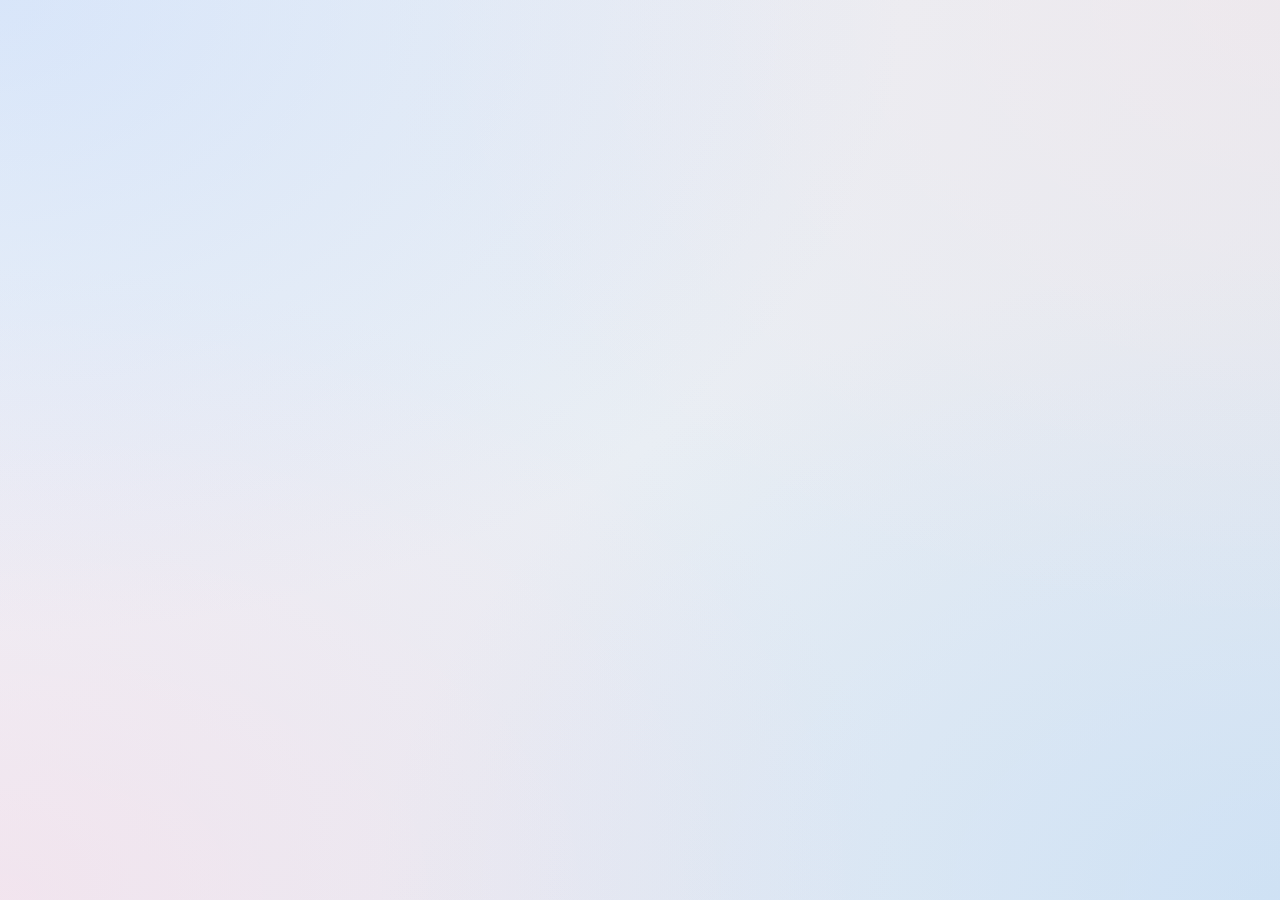
<file: examples/agent/a2ui_agent/samples/client/lit/shell/index.html>
<!DOCTYPE html>
<!--
 Copyright 2025 Google LLC

 Licensed under the Apache License, Version 2.0 (the "License");
 you may not use this file except in compliance with the License.
 You may obtain a copy of the License at

      https://www.apache.org/licenses/LICENSE-2.0

 Unless required by applicable law or agreed to in writing, software
 distributed under the License is distributed on an "AS IS" BASIS,
 WITHOUT WARRANTIES OR CONDITIONS OF ANY KIND, either express or implied.
 See the License for the specific language governing permissions and
 limitations under the License.
-->

<html lang="en">
  <head>
    <meta charset="UTF-8" />
    <meta name="viewport" content="width=device-width, initial-scale=1.0" />
    <title>Loading...</title>

    <link
      rel="stylesheet"
      href="https://fonts.googleapis.com/css2?family=Material+Symbols+Outlined:opsz,wght,FILL,GRAD@20..48,100..700,0..1,-50..200&icon_names=account_circle,add,arrow_back,arrow_drop_down,arrow_forward,attach_file,calendar_today,call,camera,check,check_circle,close,communication,content_copy,dark_mode,delete,download,draw,edit,error,event,favorite,favorite_off,folder,help,home,info,light_mode,location_on,lock,lock_open,mail,menu,mobile_layout,more_horiz,more_vert,notifications,notifications_off,payment,pen_size_1,person,phone,photo,print,progress_activity,rectangle,refresh,search,send,settings,share,shopping_cart,star,star_half,star_off,upload,visibility,visibility_off,warning"
    />
    <link
      href="https://fonts.googleapis.com/css2?family=Outfit:wght@100..900&display=swap"
      rel="stylesheet"
    />

    <style>
      :root {
        --n-100: #ffffff;
        --n-99: #fcfcfc;
        --n-98: #f9f9f9;
        --n-95: #f1f1f1;
        --n-90: #e2e2e2;
        --n-80: #c6c6c6;
        --n-70: #ababab;
        --n-60: #919191;
        --n-50: #777777;
        --n-40: #5e5e5e;
        --n-35: #525252;
        --n-30: #474747;
        --n-25: #3b3b3b;
        --n-20: #303030;
        --n-15: #262626;
        --n-10: #1b1b1b;
        --n-5: #111111;
        --n-0: #000000;

        --p-100: #ffffff;
        --p-99: #fffbff;
        --p-98: #fcf8ff;
        --p-95: #f2efff;
        --p-90: #e1e0ff;
        --p-80: #c0c1ff;
        --p-70: #a0a3ff;
        --p-60: #8487ea;
        --p-50: #6a6dcd;
        --p-40: #5154b3;
        --p-35: #4447a6;
        --p-30: #383b99;
        --p-25: #2c2e8d;
        --p-20: #202182;
        --p-15: #131178;
        --p-10: #06006c;
        --p-5: #03004d;
        --p-0: #000000;

        --s-100: #ffffff;
        --s-99: #fffbff;
        --s-98: #fcf8ff;
        --s-95: #f2efff;
        --s-90: #e2e0f9;
        --s-80: #c6c4dd;
        --s-70: #aaa9c1;
        --s-60: #8f8fa5;
        --s-50: #75758b;
        --s-40: #5d5c72;
        --s-35: #515165;
        --s-30: #454559;
        --s-25: #393a4d;
        --s-20: #2e2f42;
        --s-15: #242437;
        --s-10: #191a2c;
        --s-5: #0f0f21;
        --s-0: #000000;

        --t-100: #ffffff;
        --t-99: #fffbff;
        --t-98: #fff8f9;
        --t-95: #ffecf4;
        --t-90: #ffd8ec;
        --t-80: #e9b9d3;
        --t-70: #cc9eb8;
        --t-60: #af849d;
        --t-50: #946b83;
        --t-40: #79536a;
        --t-35: #6c475d;
        --t-30: #5f3c51;
        --t-25: #523146;
        --t-20: #46263a;
        --t-15: #3a1b2f;
        --t-10: #2e1125;
        --t-5: #22071a;
        --t-0: #000000;

        --nv-100: #ffffff;
        --nv-99: #fffbff;
        --nv-98: #fcf8ff;
        --nv-95: #f2effa;
        --nv-90: #e4e1ec;
        --nv-80: #c8c5d0;
        --nv-70: #acaab4;
        --nv-60: #918f9a;
        --nv-50: #777680;
        --nv-40: #5e5d67;
        --nv-35: #52515b;
        --nv-30: #46464f;
        --nv-25: #3b3b43;
        --nv-20: #303038;
        --nv-15: #25252d;
        --nv-10: #1b1b23;
        --nv-5: #101018;
        --nv-0: #000000;

        --e-100: #ffffff;
        --e-99: #fffbff;
        --e-98: #fff8f7;
        --e-95: #ffedea;
        --e-90: #ffdad6;
        --e-80: #ffb4ab;
        --e-70: #ff897d;
        --e-60: #ff5449;
        --e-50: #de3730;
        --e-40: #ba1a1a;
        --e-35: #a80710;
        --e-30: #93000a;
        --e-25: #7e0007;
        --e-20: #690005;
        --e-15: #540003;
        --e-10: #410002;
        --e-5: #2d0001;
        --e-0: #000000;

        --primary: #137fec;
        --text-color: #fff;
        --background: light-dark(#f6f7f8, #101922);
        --border-color: oklch(
          from var(--background-light) l c h / calc(alpha * 0.15)
        );
        --elevated-background-light: oklch(
          from var(--background-light) l c h / calc(alpha * 0.05)
        );
        --bb-grid-size: 4px;
        --bb-grid-size-2: calc(var(--bb-grid-size) * 2);
        --bb-grid-size-3: calc(var(--bb-grid-size) * 3);
        --bb-grid-size-4: calc(var(--bb-grid-size) * 4);
        --bb-grid-size-5: calc(var(--bb-grid-size) * 5);
        --bb-grid-size-6: calc(var(--bb-grid-size) * 6);
        --bb-grid-size-7: calc(var(--bb-grid-size) * 7);
        --bb-grid-size-8: calc(var(--bb-grid-size) * 8);
        --bb-grid-size-9: calc(var(--bb-grid-size) * 9);
        --bb-grid-size-10: calc(var(--bb-grid-size) * 10);
        --bb-grid-size-11: calc(var(--bb-grid-size) * 11);
        --bb-grid-size-12: calc(var(--bb-grid-size) * 12);
        --bb-grid-size-13: calc(var(--bb-grid-size) * 13);
        --bb-grid-size-14: calc(var(--bb-grid-size) * 14);
        --bb-grid-size-15: calc(var(--bb-grid-size) * 15);
        --bb-grid-size-16: calc(var(--bb-grid-size) * 16);

        --background: radial-gradient(
            at 0% 0%,
            light-dark(rgba(161, 196, 253, 0.3), rgba(6, 182, 212, 0.15)) 0px,
            transparent 50%
          ),
          radial-gradient(
            at 100% 0%,
            light-dark(rgba(255, 226, 226, 0.3), rgba(59, 130, 246, 0.15)) 0px,
            transparent 50%
          ),
          radial-gradient(
            at 100% 100%,
            light-dark(rgba(162, 210, 255, 0.3), rgba(20, 184, 166, 0.15)) 0px,
            transparent 50%
          ),
          radial-gradient(
            at 0% 100%,
            light-dark(rgba(255, 200, 221, 0.3), rgba(99, 102, 241, 0.15)) 0px,
            transparent 50%
          ),
          linear-gradient(
            120deg,
            light-dark(#f0f4f8, #0f172a) 0%,
            light-dark(#e2e8f0, #1e293b) 100%
          );
      }

      * {
        box-sizing: border-box;
      }

      html,
      body {
        --font-family: "Outfit", "Helvetica Neue", Helvetica, Arial, sans-serif;
        --font-family-flex: "Outfit", "Helvetica Neue", Helvetica, Arial,
          sans-serif;
        --font-family-mono: monospace;

        background: var(--background);
        font-family: var(--font-family);
        margin: 0;
        padding: 0;
        width: 100svw;
        height: 100svh;
        overflow: auto;

        --color-scheme: light;
        color-scheme: var(--color-scheme);

        &.light {
          --color-scheme: light;
        }

        &.dark {
          --color-scheme: dark;
        }
      }

      @media (prefers-color-scheme: dark) {
        html,
        body {
          --color-scheme: dark;
        }
      }
    </style>
  </head>

  <body>
    <a2ui-shell></a2ui-shell>
    <script type="module" src="./app.ts"></script>
  </body>
</html>
</file>
